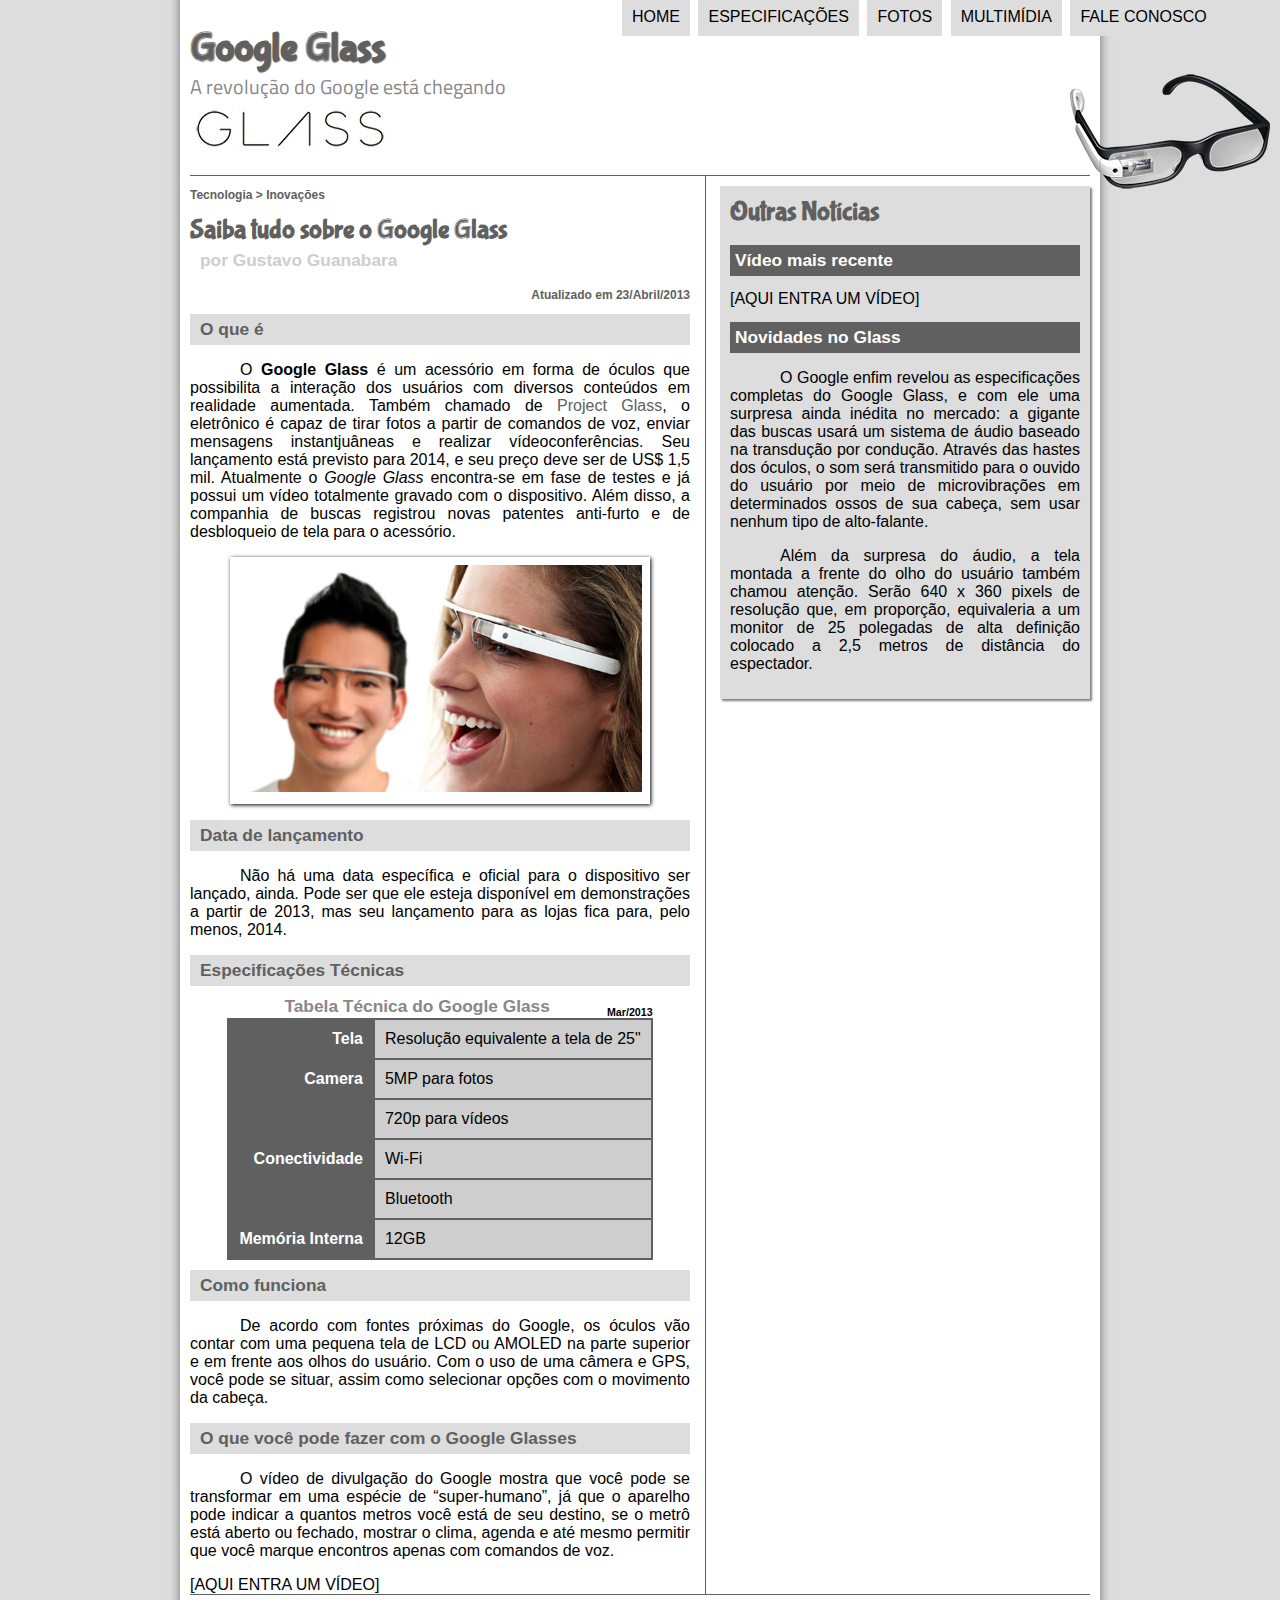
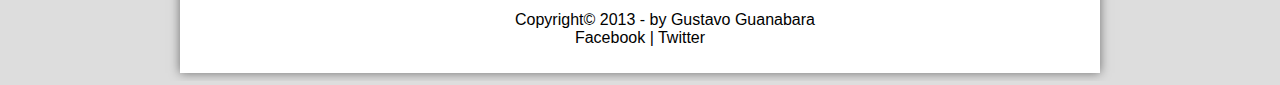
<file: index.html>
<!DOCTYPE html>
<html lang="pt-br">

<head>
    <meta charset="UTF-8" />
    <title>Tudo sobre o Google Glass</title>
    <link rel="stylesheet" type="text/css" href="_css/estilo.css" />
</head>
<script language="javascript" src="_javascript/funcoes.js"></script> </script>
<body>
    <div id="interface">

        <header id="cabecalho">
            <hgroup>
                <h1>Google Glass</h1>
                <h2>A revolução do Google está chegando</h2>
            </hgroup>

            <img id="icone" src="_imagens/glass-oculos-preto-peq.png" />
            <nav id="menu">
                <h1>Menu Principal</h1>
                <ul type="disc">
                    <li onmouseover="mudaFoto('_imagens/home.png')" onmouseout="mudaFoto('_imagens/glass-oculos-preto-peq.png')"><a href="index.html"> Home</a></li>
                    <li onmouseover="mudaFoto('_imagens/especificacoes.png')" onmouseout="mudaFoto('_imagens/glass-oculos-preto-peq.png')"><a href="specs.html"> Especificações</a></li>
                    <li onmouseover="mudaFoto('_imagens/fotos.png')" onmouseout="mudaFoto('_imagens/glass-oculos-preto-peq.png')"><a href="fotos.html"> Fotos</a></li>
                    <li onmouseover="mudaFoto('_imagens/multimidia.png')" onmouseout="mudaFoto('_imagens/glass-oculos-preto-peq.png')"><a href="multimidia.html"> Multimídia</a></li>
                    <li onmouseover="mudaFoto('_imagens/contato.png')" onmouseout="mudaFoto('_imagens/glass-oculos-preto-peq.png')"><a href="fale-conosco.html"> Fale conosco</a></li>
                </ul>
            </nav>
        </header>
        
    <section id="corpo">
        <article id="noticia-principal">
            <header id="cabecalho-artigo">
        <hgroup>
            <h3>Tecnologia > Inovações</h3>
            <h1>Saiba tudo sobre o Google Glass</h1>
            <h2>por Gustavo Guanabara</h2>
            <h3 class="direita">Atualizado em 23/Abril/2013</h3>
        </hgroup>
            </header>
        <h2>O que é</h2>
        <p>O <b>Google Glass</b> é um acessório em forma de óculos que possibilita a interação dos usuários com diversos
            conteúdos
            em realidade aumentada. Também chamado de <a href="http://glass.google.com" target="_blank">Project
                Glass</a>, o eletrônico é capaz de tirar fotos a partir de
            comandos de voz, enviar mensagens instantjuâneas e realizar vídeo&shy;con&shy;ferên&shy;cias. Seu lançamento
            está previsto para
            2014, e seu preço deve ser de US$ 1,5 mil. Atualmente o <em>Google Glass</em> encontra-se em fase de testes
            e já possui
            um vídeo totalmente gravado com o dispositivo. Além disso, a companhia de buscas registrou novas patentes
            anti-furto e de desbloqueio de tela para o acessório.</p>

        <figure class="foto-legenda">
            <img src="_imagens/glass-quadro-homem-mulher.jpg">
            <figcaption>
                <h3>Google Glass</h3>
                <p>Uma nova maneira de ver o mundo</p>
            </figcaption>
        </figure>

        <h2>Data de lançamento</h2>
        <p>Não há uma data específica e oficial para o dispositivo ser lançado, ainda. Pode ser que ele esteja
            disponível
            em demonstrações a partir de 2013, mas seu lançamento para as lojas fica para, pelo menos, 2014.</p>

        <h2>Especificações Técnicas</h2>
        <table id="tabelaspec">
        <caption> Tabela Técnica do Google Glass <span>Mar/2013</span></caption>
        <tr><td class="ce">Tela</td><td class="cd">Resolução equivalente a tela de 25"</td></tr>
        <tr><td rowspan="2" class="ce">Camera</td><td class="cd"> 5MP para fotos </td></tr>
        <tr><td class="cd">720p para vídeos</td></tr>
        <tr><td rowspan="2" class="ce">Conectividade</td><td class="cd"> Wi-Fi</td></tr>
        <tr><td class="cd">Bluetooth</td></tr>
        <tr><td class="ce">Memória Interna</td><td class="cd"> 12GB</td></tr>
        </table>
        <h2>Como funciona</h2>
        <p>De acordo com fontes próximas do Google, os óculos vão contar com uma pequena tela de LCD ou AMOLED na parte
            superior e em frente aos olhos do usuário. Com o uso de uma câmera e GPS, você pode se situar, assim como
            selecionar opções com o movimento da cabeça.</p>

        <h2>O que você pode fazer com o Google Glasses</h2>
        <p>O vídeo de divulgação do Google mostra que você pode se transformar em uma espécie de “super-<wbr/>humano”, já que o
        aparelho pode indicar a quantos metros você está de seu destino, se o metrô está aberto ou fechado, mostrar o
        clima, agenda e até mesmo permitir que você marque encontros apenas com comandos de voz.</p>

        [AQUI ENTRA UM VÍDEO]
        </article>
    </section>
    <aside id="lateral">
        <h1>Outras Notícias</h1>
        <h2>Vídeo mais recente</h2>

        [AQUI ENTRA UM VÍDEO]

        <h2>Novidades no Glass</h2>
        <p>O Google enfim revelou as especificações completas do Google Glass, e com ele uma surpresa ainda inédita no
            mercado: a gigante das buscas usará um sistema de áudio baseado na transdução por condução. Através das
            hastes
            dos óculos, o som será transmitido para o ouvido do usuário por meio de microvibrações em determinados ossos
            de
            sua cabeça, sem usar nenhum tipo de alto-falante.</p>

        <p>Além da surpresa do áudio, a tela montada a frente do olho do usuário também chamou atenção. Serão 640 x 360
            pixels de resolução que, em proporção, equivaleria a um monitor de 25 polegadas de alta definição colocado a
            2,5
            metros de distância do espectador.</p>
    </aside>
    <footer id="rodape">
        <p>Copyright&copy; 2013 - by Gustavo Guanabara <br/>
        <a href="http://facebook.com/cursosemvideo" target="_blank">  Facebook </a> | 
        <a href="http://twitter.com/cursosemvideo" target="_blank"> Twitter </a></p>

    </footer>        
    </div>
</body>

</html>
</file>
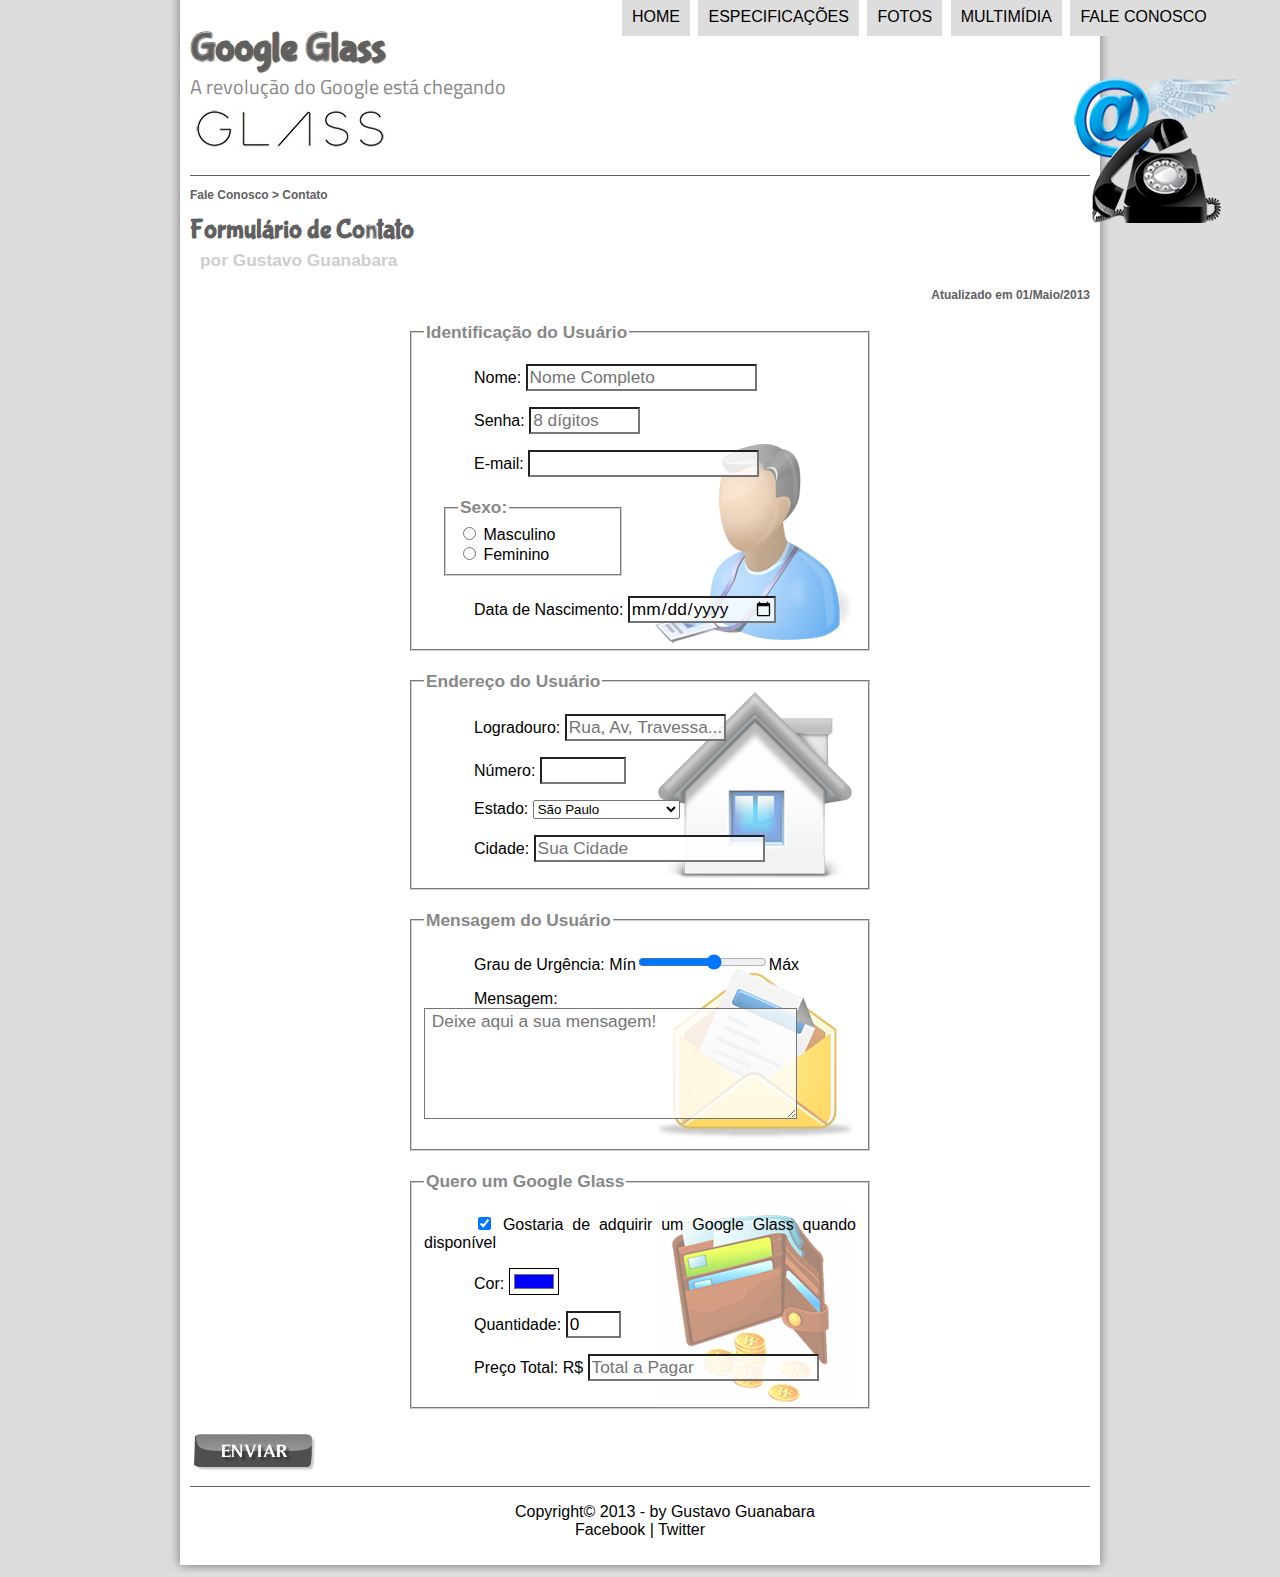
<file: fale-conosco.html>
<!DOCTYPE html>
<html lang="pt-br">

<head>
    <meta charset="UTF-8" />
    <title>Tudo sobre o Google Glass</title>
    <link rel="stylesheet" type="text/css" href="_css/estilo.css" />
    <link rel="stylesheet" href="_css/form.css"/>
</head>
<script language="javascript" src="_javascript/funcoes.js"></script>
<script>
    function calc_total() {
        var qtd = parseInt (document.getElementById('cQtd').value);
        tot = qtd * 1500;
        document.getElementById('cTot').value = tot;
    }
</script>
<body>
    <div id="interface">

        <header id="cabecalho">
            <hgroup>
                <h1>Google Glass</h1>
                <h2>A revolução do Google está chegando</h2>
            </hgroup>

            <img id="icone" src="_imagens/contato.png" />
            <nav id="menu">
                <h1>Menu Principal</h1>
                <ul type="disc">
                    <li onmouseover="mudaFoto('_imagens/home.png')" onmouseout="mudaFoto('_imagens/contato.png')"><a href="index.html"> Home</a></li>
                    <li onmouseover="mudaFoto('_imagens/especificacoes.png')" onmouseout="mudaFoto('_imagens/contato.png')"><a href="specs.html"> Especificações</a></li>
                    <li onmouseover="mudaFoto('_imagens/fotos.png')" onmouseout="mudaFoto('_imagens/contato.png')"><a href="fotos.html"> Fotos</a></li>
                    <li onmouseover="mudaFoto('_imagens/multimidia.png')" onmouseout="mudaFoto('_imagens/contato.png')"><a href="multimidia.html"> Multimídia</a></li>
                    <li onmouseover="mudaFoto('_imagens/contato.png')" onmouseout="mudaFoto('_imagens/contato.png')"><a href="fale-conosco.html"> Fale conosco</a></li>
                </ul>
            </nav>
        </header>

        <section id="corpo-full">
            <article id="noticia-principal">
                <header id="cabecalho-artigo">
                    <hgroup>
                        <h3>Fale Conosco > Contato</h3>
                        <h1>Formulário de Contato</h1>
                        <h2>por Gustavo Guanabara</h2>
                        <h3 class="direita"> Atualizado em 01/Maio/2013</h3>
                    </hgroup>
                </header>
<form method="post" id="fContato" action="mailto:contato@cursoemvideo.com" oninput="calc_total()";>

 <fieldset id="usuario">
    <legend>Identificação do Usuário</legend>  
    <p><label for="cNome"> Nome:</label> <input type="text" name="tNome" id="cNome" size="20" maxlength="30" placeholder="Nome Completo"/></p>
    <p><label for="cSenha"> Senha:</label> <input type="password" name="tSenha" id="cSenha" size="8" maxlength="8" placeholder="8 dígitos"/></p>
    <p><label for="cMail"> E-mail:</label> <input type="email" name="tMail" id="cMail" size="20" maxlength="40"/></p>
    <fieldset id="sexo"><legend>Sexo:</legend>
      <input type="radio" name="tSexo" id="cMasc"/><label for="cMasc"> Masculino</label><br/>
      <input type="radio" name="tSexo" id="cFem"/><label for="cFem"> Feminino</label></fieldset>
    <p>Data de Nascimento: <input type="date" name="tNasc" id="cNasc"/> </p>
</fieldset> 

<fieldset  id="endereco">
<legend>Endereço do Usuário</legend>
    <p><label for="cRua">Logradouro:</label> <input type="text" name="tRua" id="cRua" size="13" maxlength="80" placeholder="Rua, Av, Travessa..."/></p>
    <p><label for="cNum"> Número:</label> <input type="number" name="tNum" id="cNum" min="0" max="9999"/></p>
    <p><label for="cEst"> Estado:</label> <select name="tEst" id="cEst">
       <optgroup label="Região Sudeste"> <option value="RJ">Rio de Janeiro</option>
        <option value="SP" selected>São Paulo</option>
        <option value="MG">Minas Gerais</option></optgroup>

       <optgroup label="Região Sul"><option value="PR">Paraná</option>
        <option value="SC"> Santa Catarina</option>
        <option value="RS">Rio Grande do Sul</option></optgroup> 
    </select></p>
    <p><label for="cCid"> Cidade:</label> <input type="text" name="tCid" id="cCid" maxlength="20" size="20" placeholder="Sua Cidade" list="cidades"/></p> 
    <datalist id="cidades">
        <option value="Rio de Janeiro"></option>
        <option value="Nova Iguaçu"></option>
        <option value="Niterói"></option>
        <option value="Belford Roxo"></option>
    </datalist>
</fieldset>

<fieldset id="mensagem">
<legend>Mensagem do Usuário</legend>
    <p><label for="cUrg"> Grau de Urgência:</label> Mín<input type="range" name="tUrg" id="cUrg" min="0" max="10" step="2">Máx</p>
    <p><label for="cMsg">Mensagem:</label><textarea name="tMsg" id="cMsg" cols="35" rows="5" placeholder=" Deixe aqui a sua mensagem!"></textarea> </p>
</fieldset>

<fieldset id="pedido">
<legend>Quero um Google Glass</legend>
<p><input type="checkbox" name="tPed" id="cPed" checked/>
    <label for="cPed"> Gostaria de adquirir um Google Glass quando disponível</label></p>
<p><label for="cCor"> Cor:</label> <input type="color" name="tCor" id="cCor" value="#0000FF"/> </p>
<p><label for="cQtd"> Quantidade:</label>
<input type="number" name="tQtd" id="cQtd" min="0" max="5" value="0"/></p>
<p><label for="cTot"> Preço Total: R$</label>
<input type="text" name="tTot" id="cTot" placeholder="Total a Pagar" readonly/></p>
</fieldset>
</form>

<input type="image" name="tEnviar" src="_imagens/botao-enviar.png"/>

<footer id="rodape">
    <p>Copyright&copy; 2013 - by Gustavo Guanabara <br/>
    <a href="http://facebook.com/cursosemvideo" target="_blank">  Facebook </a> | 
    <a href="http://twitter.com/cursosemvideo" target="_blank"> Twitter </a></p>

</footer>        
</div>
</body>

</html>
</file>
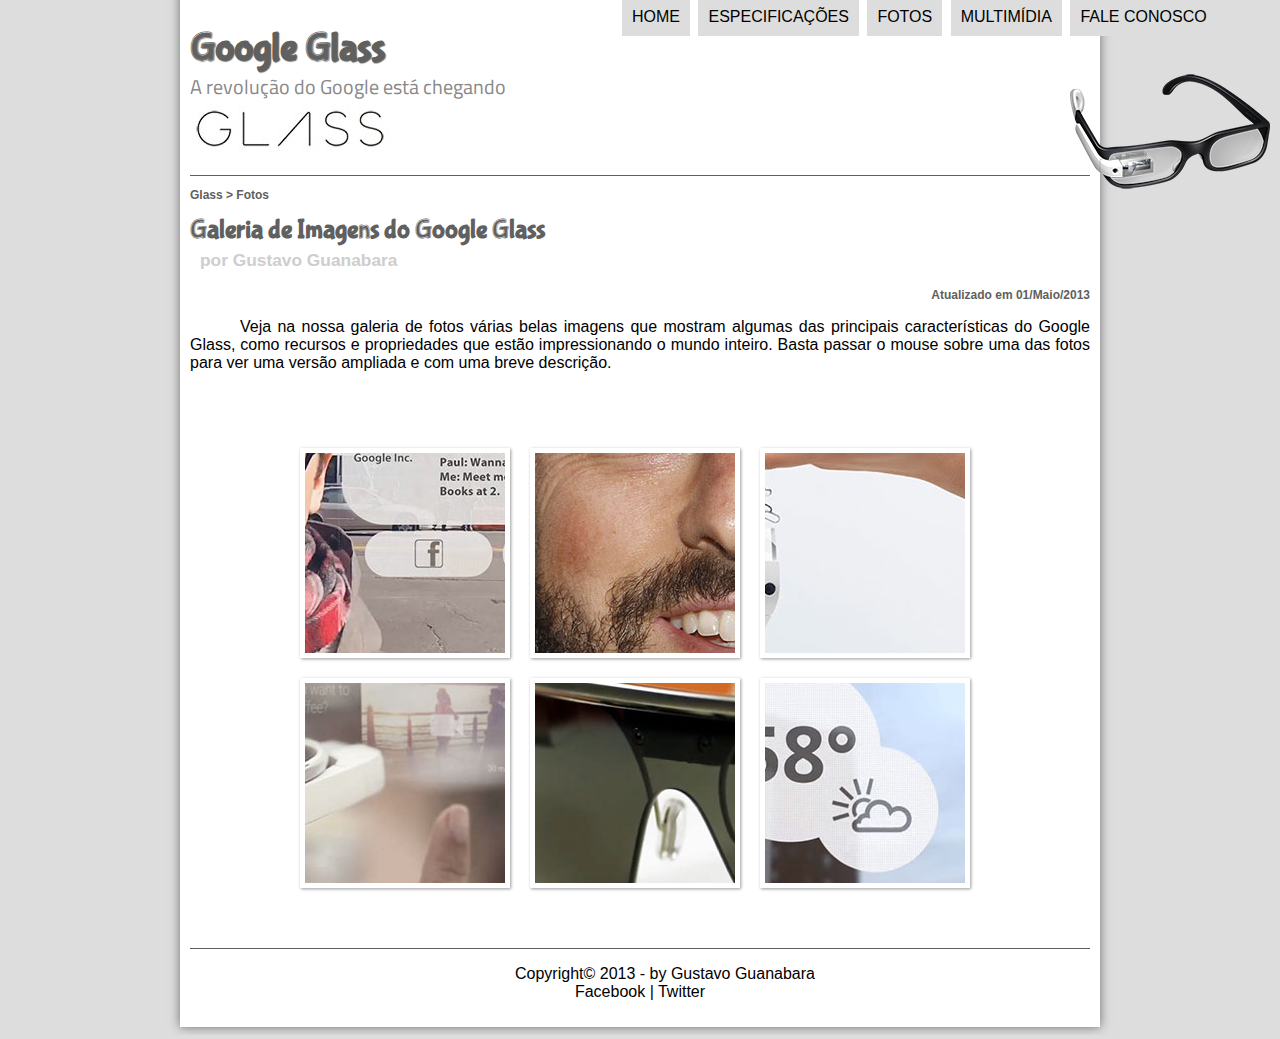
<file: fotos.html>
<!DOCTYPE html>
<html lang="pt-br">

<head>
    <meta charset="UTF-8" />
    <title>Tudo sobre o Google Glass</title>
    <link rel="stylesheet" type="text/css" href="_css/estilo.css" />
    <link rel="stylesheet" href="_css/fotos.css">
</head>
<script language="javascript" src="_javascript/funcoes.js"></script> </script>
<body>
    <div id="interface">

        <header id="cabecalho">
            <hgroup>
                <h1>Google Glass</h1>
                <h2>A revolução do Google está chegando</h2>
            </hgroup>

            <img id="icone" src="_imagens/glass-oculos-preto-peq.png" />
            <nav id="menu">
                <h1>Menu Principal</h1>
                <ul type="disc">
                    <li onmouseover="mudaFoto('_imagens/home.png')" onmouseout="mudaFoto('_imagens/fotos.png')"><a href="index.html"> Home</a></li>
                    <li onmouseover="mudaFoto('_imagens/especificacoes.png')" onmouseout="mudaFoto('_imagens/fotos.png')"><a href="specs.html"> Especificações</a></li>
                    <li onmouseover="mudaFoto('_imagens/fotos.png')" onmouseout="mudaFoto('_imagens/fotos.png')"><a href="fotos.html"> Fotos</a></li>
                    <li onmouseover="mudaFoto('_imagens/multimidia.png')" onmouseout="mudaFoto('_imagens/fotos.png')"><a href="multimidia.html"> Multimídia</a></li>
                    <li onmouseover="mudaFoto('_imagens/contato.png')" onmouseout="mudaFoto('_imagens/fotos.png')"><a href="fale-conosco.html"> Fale conosco</a></li>
                </ul>
            </nav>
        </header>

        <section id="corpo-full">
            <article id="noticia-principal">
                <header id="cabecalho-artigo">
                    <hgroup>
                        <h3>Glass > Fotos</h3>
                        <h1>Galeria de Imagens do Google Glass</h1>
                        <h2>por Gustavo Guanabara</h2>
                        <h3 class="direita"> Atualizado em 01/Maio/2013</h3>
                    </hgroup>
                </header>


<p>Veja na nossa galeria de fotos várias belas imagens que mostram algumas das principais características do Google Glass, como recursos e propriedades que estão impressionando o mundo inteiro. Basta passar o mouse sobre uma das fotos para ver uma versão ampliada e com uma breve descrição.</p>

<ul id="album-fotos">
<li id="foto01"><span>Agenda e lembretes</span></li>
<li id="foto02"><span> Sergey Brin usando o Glass</span></li>
<li id="foto03"><span>Leve e compacto</span></li>
<li id="foto04"><span>Sensação de uma tela de 50"</span></li>
<li id="foto05"><span>Vários tipos de lente</span></li>
<li id="foto06"><span>Informações importantes</span></li>
</ul>

<footer id="rodape">
    <p>Copyright&copy; 2013 - by Gustavo Guanabara <br/>
    <a href="http://facebook.com/cursosemvideo" target="_blank">  Facebook </a> | 
    <a href="http://twitter.com/cursosemvideo" target="_blank"> Twitter </a></p>

</footer>        
</div>
</body>

</html>
</file>
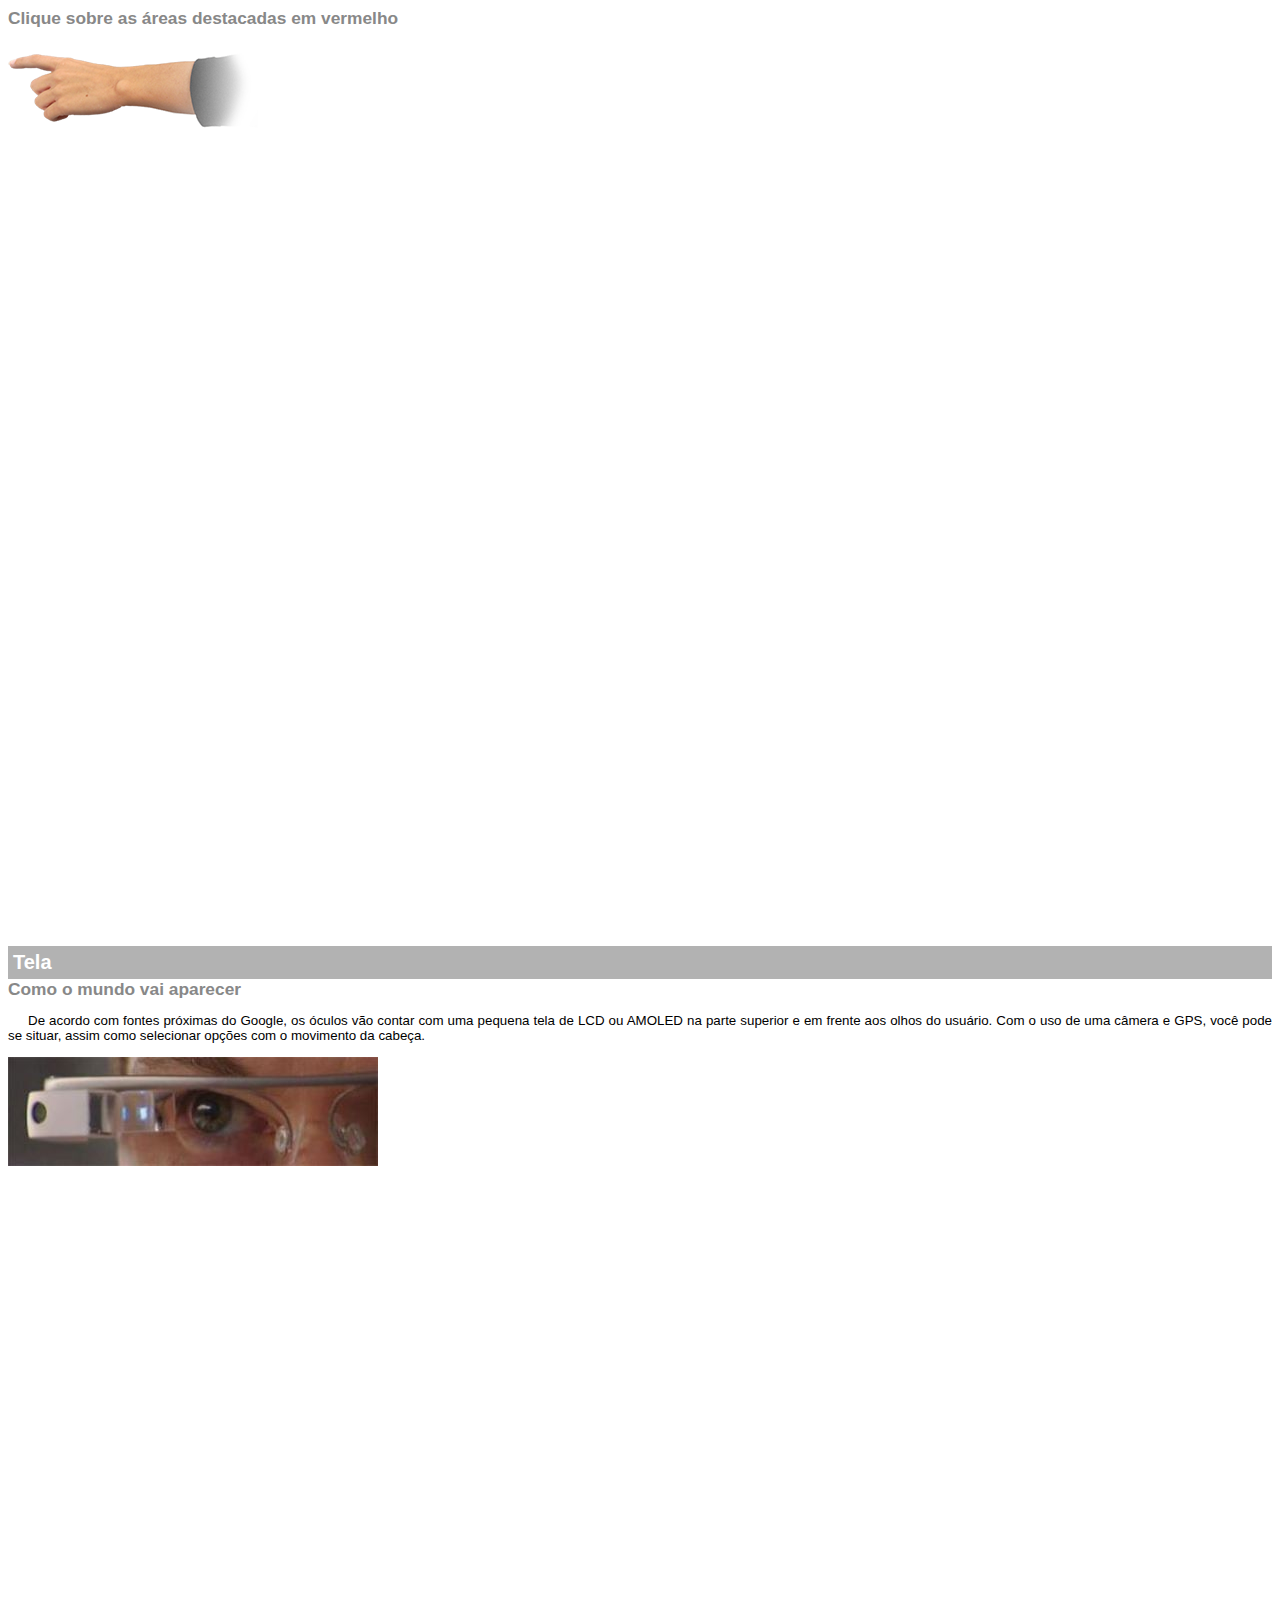
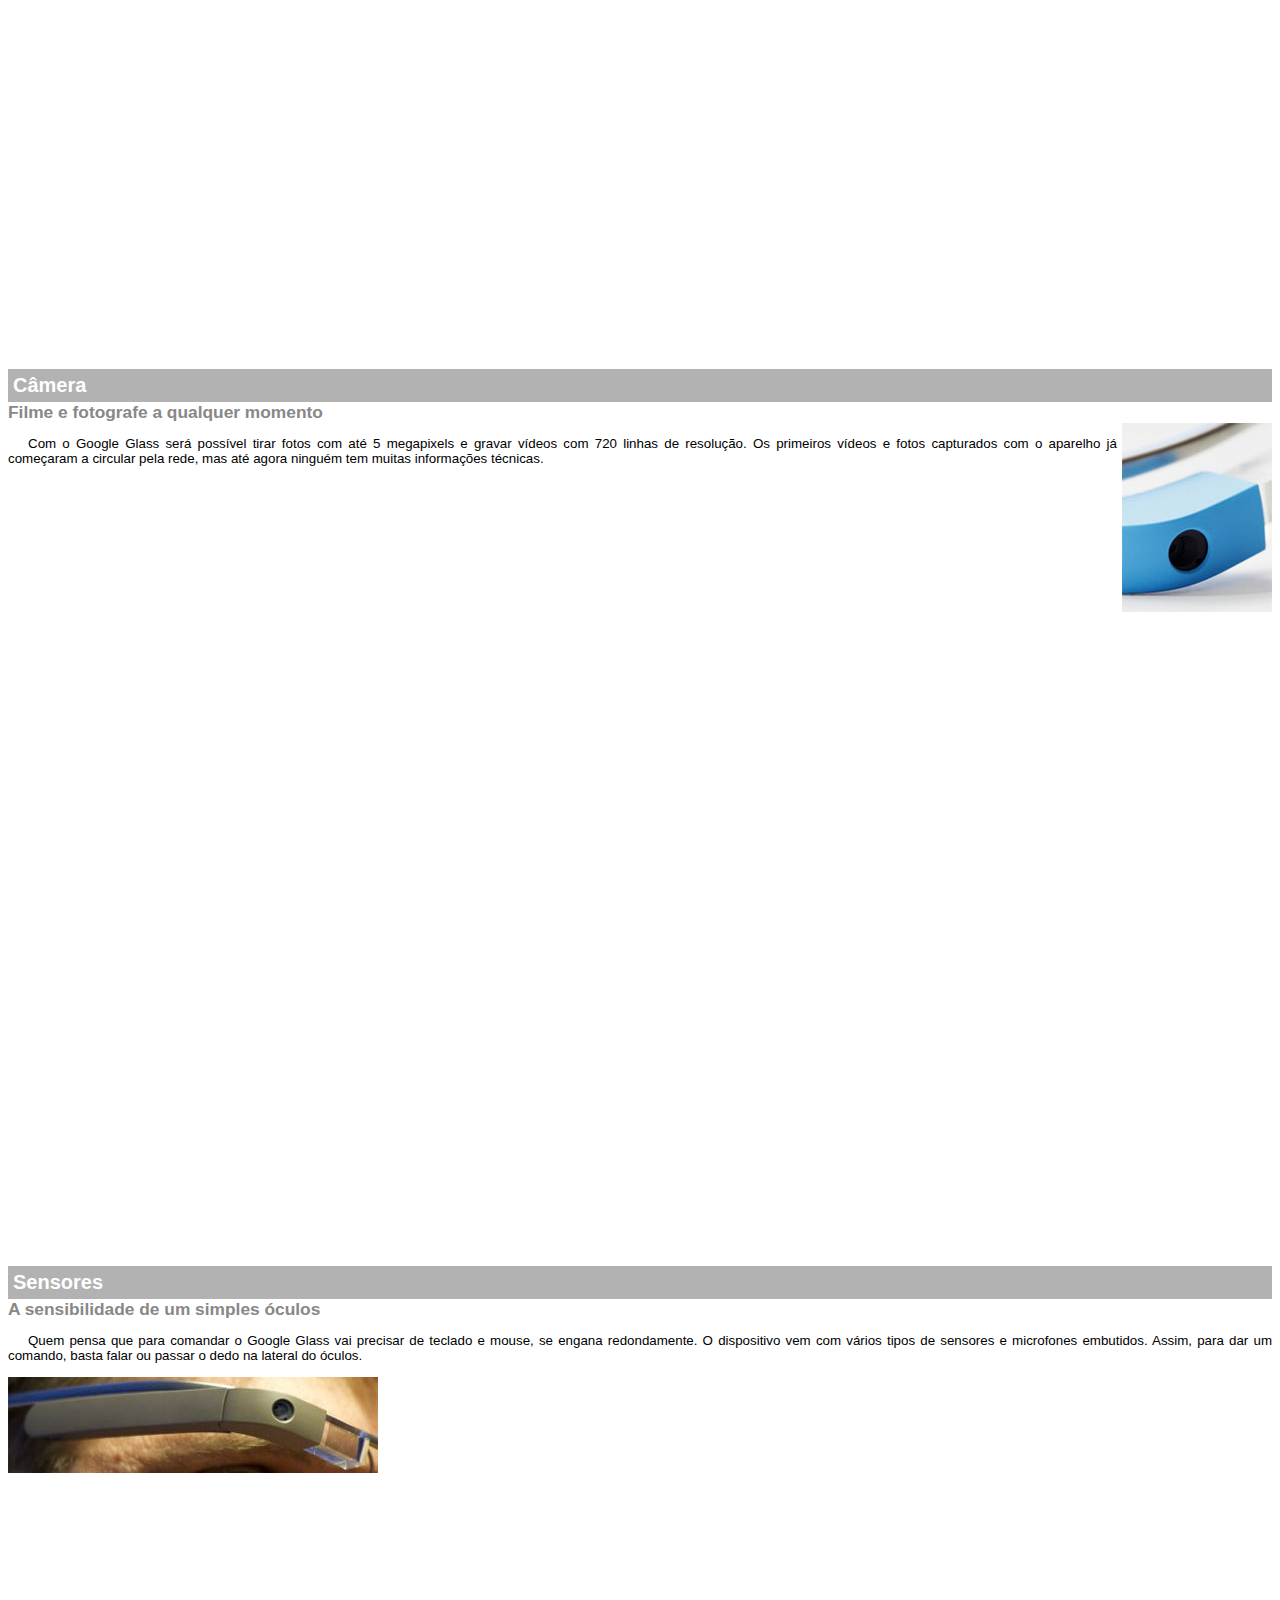
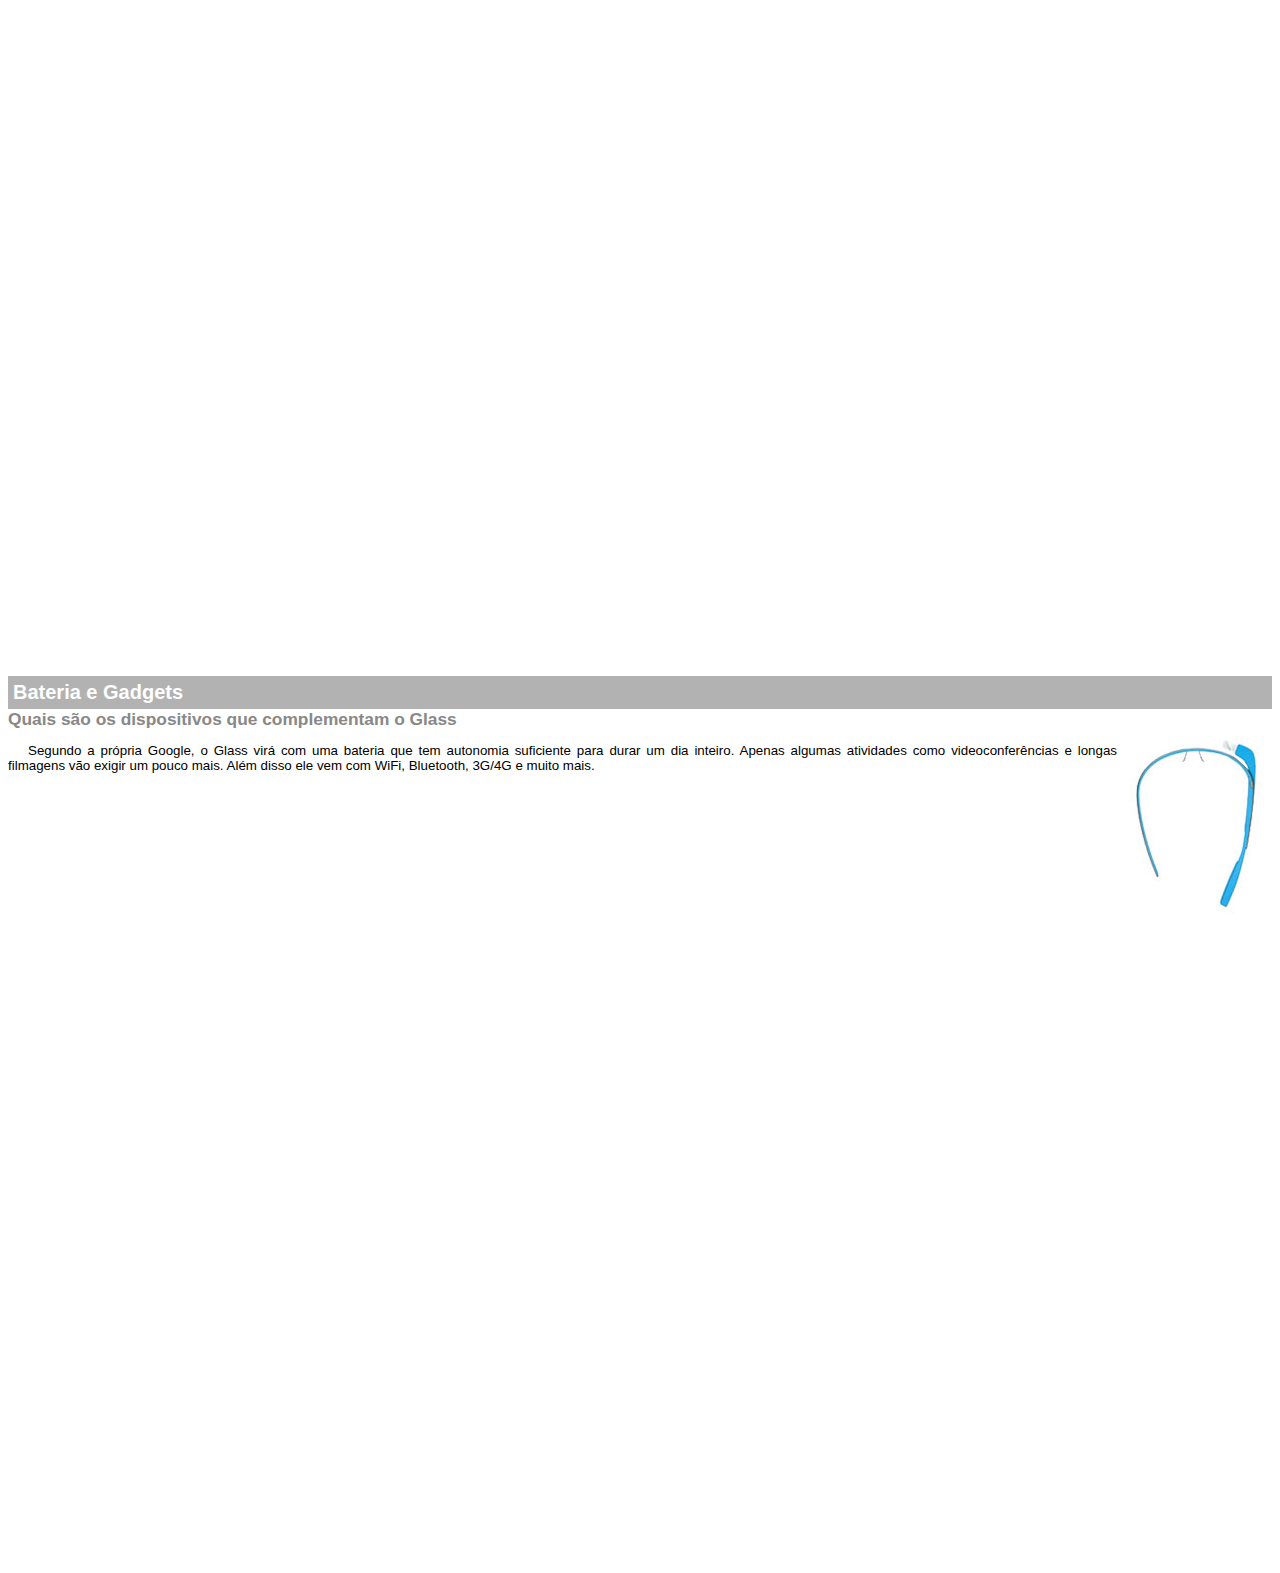
<file: google-glass.html>
<!DOCTYPE html>

<html>

<head>
    <meta charset="UTF-8">
    <title> Informações sobre Google Glass</title>
    <style>
            body {
                font-family: Arial;
                font-size: 10pt;
            }
            p {
                text-align: justify;
                text-indent: 20px;
            }
            article h1 {
                font-size: 15pt;
                color: #ffffff;
                background-color: rgba(0,0,0,.3);
                padding: 5px;
                margin: 0px;
            }
            article h2 {
                font-size: 13pt;
                color: #888888;
                margin: 0px;
            }
            article {
                margin-bottom: 800px;
            }
            img.img-dir {
                display: block;
                float: right;
                margin-left: 5px;
            }
    </style>
</head>

<body>
    <article id="topo">
        <header>

            <h2>Clique sobre as áreas destacadas em vermelho</h2>
            <img src="_imagens/mao.png" alt="Mão apontando para esquerda"/>
    </article>
    </header>

    <article id="tela">
        <header>
            <h1>Tela</h1>
            <h2>Como o mundo vai aparecer </h2>
        </header>
        <p>De acordo com fontes próximas do Google, os óculos vão contar com uma pequena tela de LCD ou AMOLED na parte
            superior e em frente aos olhos do usuário. Com o uso de uma câmera e GPS, você pode se situar, assim como
            selecionar opções com o movimento da cabeça.</p>
        <img src="_imagens/det-tela1.jpg" alt="Tela do Google Glass"/>
    </article>

    <article id="camera">
        <header>
            <h1>Câmera</h1>
            <h2>Filme e fotografe a qualquer momento</h2>
        </header>
        <img src="_imagens/det-camera.jpg" class="img-dir" alt="Câmera do Google Glass"/>
        <p>Com o Google Glass será possível tirar fotos com até 5 megapixels e gravar vídeos com 720 linhas de
            resolução. Os primeiros vídeos e fotos capturados com o aparelho já começaram a circular pela rede, mas até
            agora ninguém tem muitas informações técnicas.</p>
    </article>

    <article id="sensores">
        <header>
            <h1>Sensores</h1>
            <h2>A sensibilidade de um simples óculos</h2>
        </header>
        <p>Quem pensa que para comandar o Google Glass vai precisar de teclado e mouse, se engana redondamente. O
            dispositivo vem com vários tipos de sensores e microfones embutidos. Assim, para dar um comando, basta falar
            ou passar o dedo na lateral do óculos.</p>
        <img src="_imagens/det-touch1.jpg" alt="Sensores do Google Glass"/>
    </article>

    <article id="gadgets">
        <header>
            <h1>Bateria e Gadgets</h1>
            <h2>Quais são os dispositivos que complementam o Glass</h2>
        </header>
        <img src="_imagens/det-bateria.jpg" class="img-dir" alt="Bateria e Gadgets do Google Glass"/>
        <p>Segundo a própria Google, o Glass virá com uma bateria que tem autonomia suficiente para durar um dia
            inteiro. Apenas algumas atividades como videoconferências e longas filmagens vão exigir um pouco mais. Além
            disso ele vem com WiFi, Bluetooth, 3G/4G e muito mais.</p>
    </article>
</body>

</html>
</file>
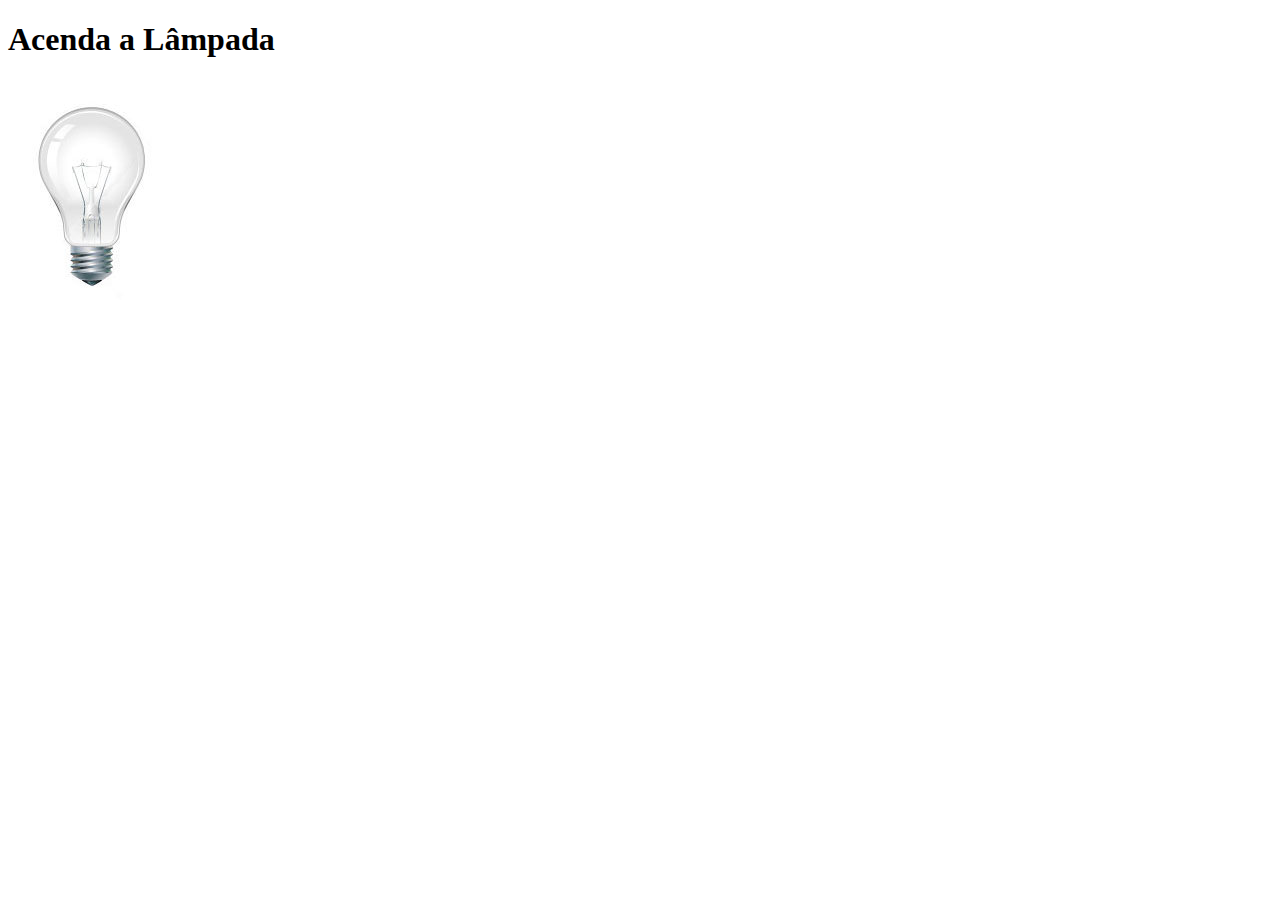
<file: Lampada.html>
<!DOCTYPE html>
<html>
<head>
    <title>TESTE JavaScript</title>
    <meta charset="UTF-8">
    <script>
        function acendeLampada() {
          document.getElementById("Luz").src = "_imagens/lampada-acesa.jpg";   
        }
        function apagaLampada() {
            document.getElementById("Luz").src = "_imagens/lampada-apagada.jpg";
        }
    </script>
</head> 
<body>
    <h1>Acenda a Lâmpada</h1>
    <img src="_imagens/lampada-apagada.jpg" id="Luz" onmousemove="acendeLampada()" onmouseout="apagaLampada()"/>
</body>
</html>
</file>
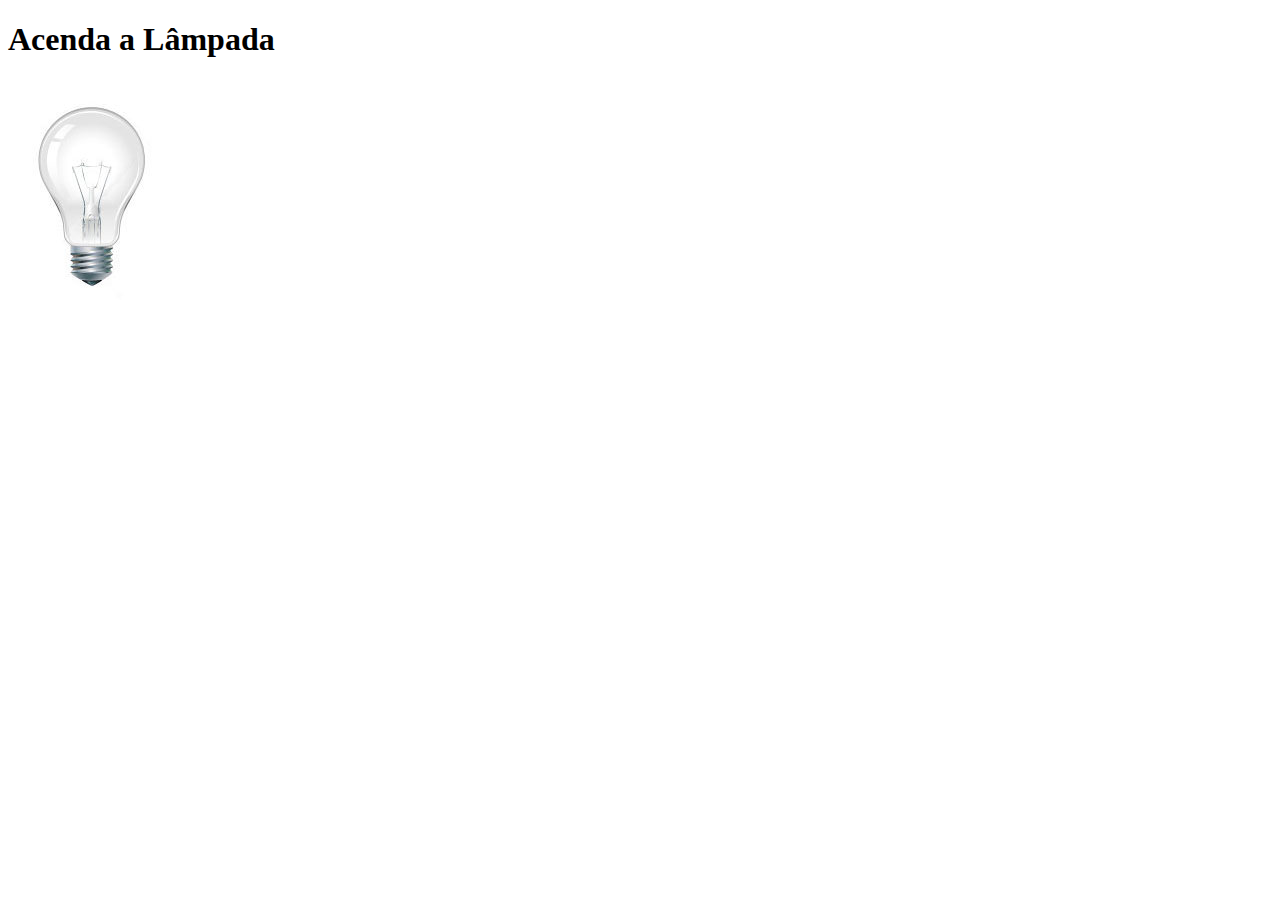
<file: lampada2.html>
<!DOCTYPE html>
<html>
<head>
    <title>TESTE JavaScript</title>
    <meta charset="UTF-8">
    <script>
        var quebrada = false;
        function mudaLampada(tipo) {
            if (!quebrada) {
            document.getElementById("Luz").src = "_imagens/" + tipo +".jpg";
            if (tipo == 'lampada-quebrada') {
                quebrada = true;
            }
            } 
        }
   
    </script>
</head> 
<body>
    <h1>Acenda a Lâmpada</h1>
    <img src="_imagens/lampada-apagada.jpg" id="Luz" onmousemove="mudaLampada('lampada-acesa')" onmouseout="mudaLampada('lampada-apagada')" onclick="mudaLampada('lampada-quebrada')"/> 
</body>
</html>
</file>
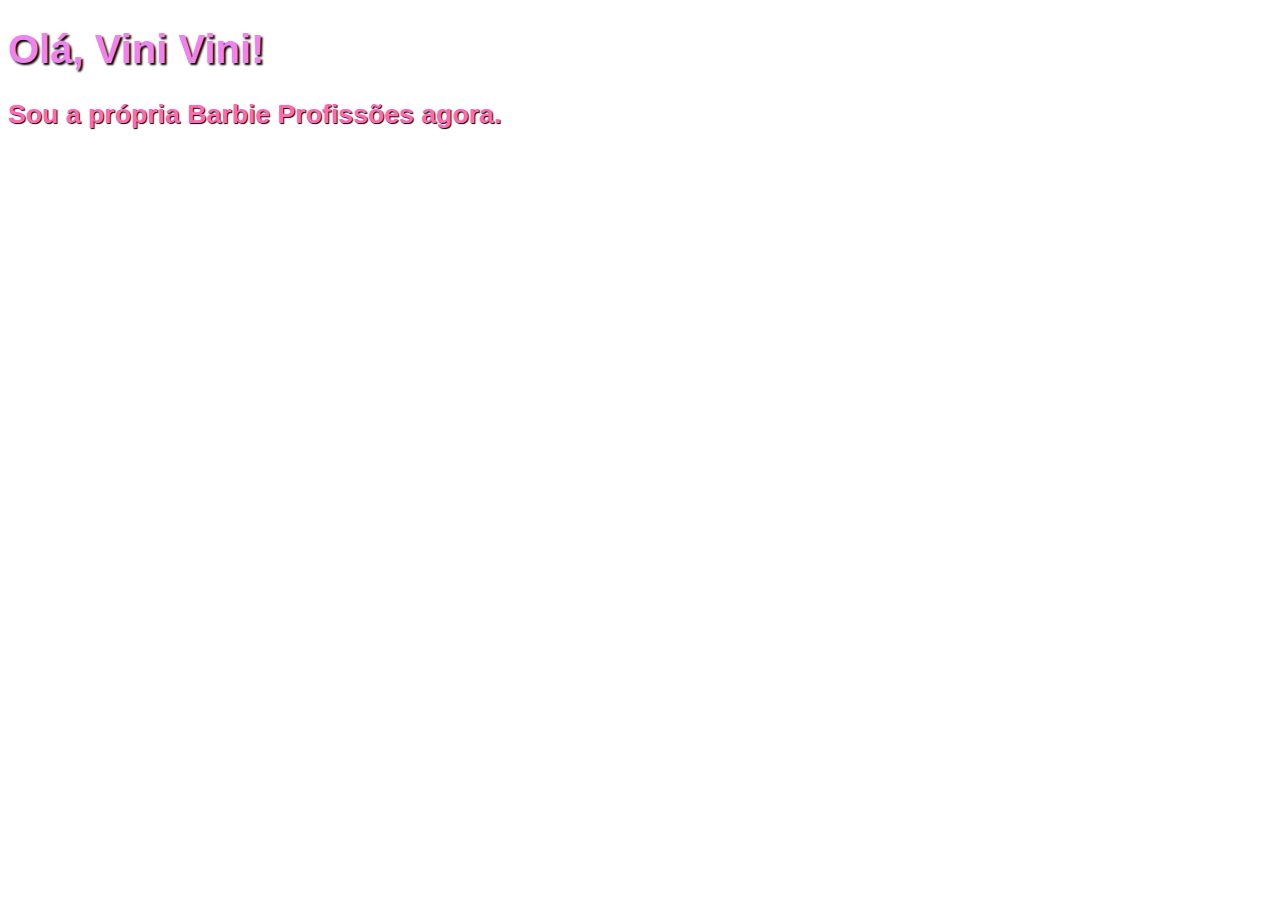
<file: olamundoo.html>
<!DOCTYPE html>
<html lang="pt-br">
<head>
<meta charset="UTF-8">
<title>Pare de me dar profissões</title>
<style>
	h1 {
		font-family: Arial;
		font-size: 30pt;
		color: violet;
		text-shadow: 2px 2px 2px black;
	}
	h2 {
		font-family: Arial;
		font-size: 20pt;
		color: hotpink;
		text-shadow: 1px 1px 1px black;
	}
</style>
</head>
<body>
	<h1>Olá, Vini Vini!</h1>
	<h2>Sou a própria Barbie Profissões agora.</h2>

</body>
</html>
</file>
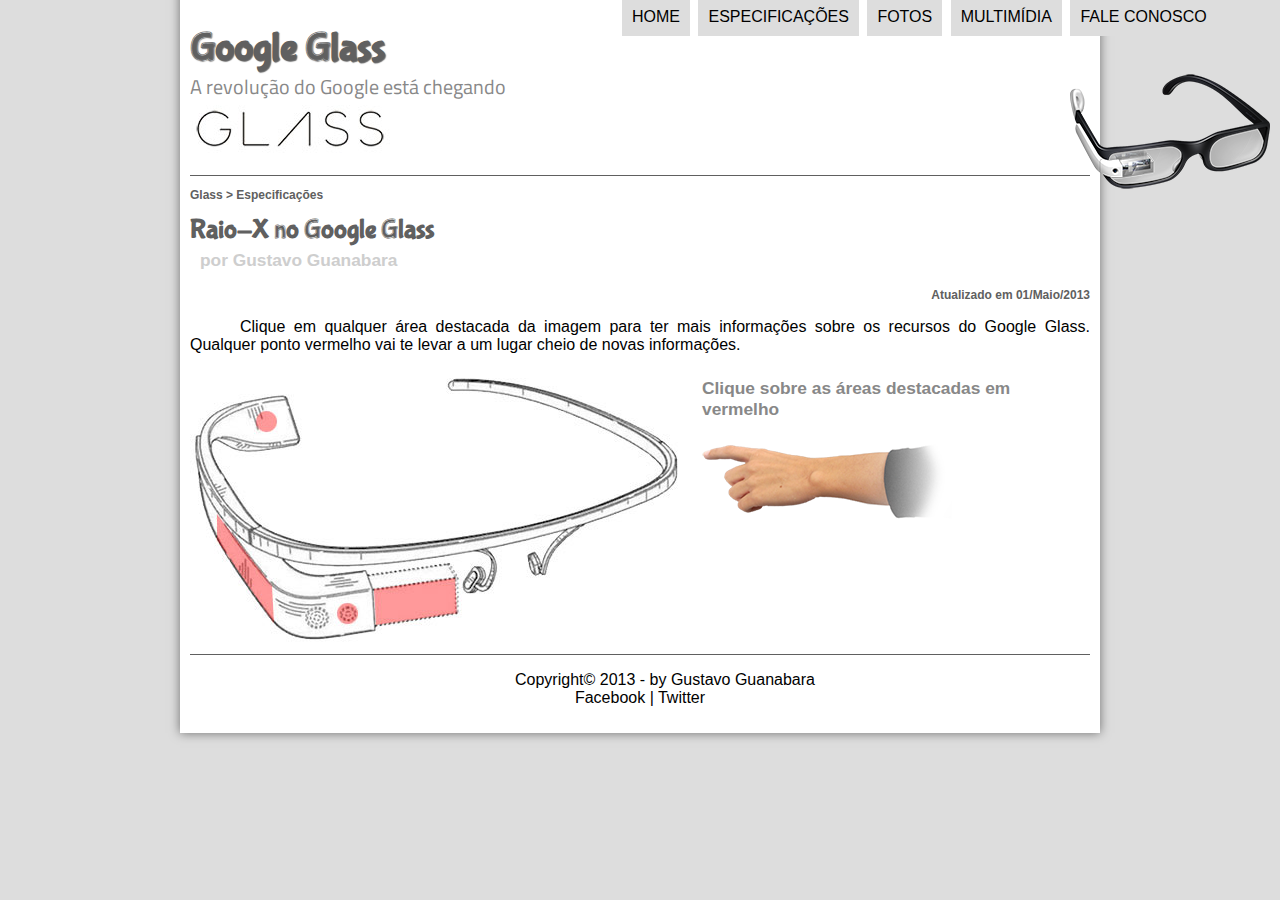
<file: specs.html>
<!DOCTYPE html>
<html lang="pt-br">

<head>
    <meta charset="UTF-8" />
    <title>Tudo sobre o Google Glass</title>
    <link rel="stylesheet" type="text/css" href="_css/estilo.css" />
    <link rel="stylesheet" href="_css/specs.css">
</head>
<script language="javascript" src="_javascript/funcoes.js">
</script>

<body>
    <div id="interface">

        <header id="cabecalho">
            <hgroup>
                <h1>Google Glass</h1>
                <h2>A revolução do Google está chegando</h2>
            </hgroup>

            <img id="icone" src="_imagens/glass-oculos-preto-peq.png" />
            <nav id="menu">
                <h1>Menu Principal</h1>
                <ul type="disc">
                    <li onmouseover="mudaFoto('_imagens/home.png')"
                        onmouseout="mudaFoto('_imagens/especificacoes.png')"><a href="index.html"> Home</a></li>
                    <li onmouseover="mudaFoto('_imagens/especificacoes.png')"
                        onmouseout="mudaFoto('_imagens/especificacoes.png')"><a href="specs.html"> Especificações</a>
                    </li>
                    <li onmouseover="mudaFoto('_imagens/fotos.png')"
                        onmouseout="mudaFoto('_imagens/especificacoes.png')"><a href="fotos.html"> Fotos</a></li>
                    <li onmouseover="mudaFoto('_imagens/multimidia.png')"
                        onmouseout="mudaFoto('_imagens/especificacoes.png')"><a href="multimidia.html"> Multimídia</a>
                    </li>
                    <li onmouseover="mudaFoto('_imagens/contato.png')"
                        onmouseout="mudaFoto('_imagens/especificacoes.png')"><a href="fale-conosco.html"> Fale
                            conosco</a></li>
                </ul>
            </nav>
        </header>

        <section id="corpo-full">
            <article id="noticia-principal">
                <header id="cabecalho-artigo">
                    <hgroup>
                        <h3>Glass > Especificações</h3>
                        <h1>Raio-X no Google Glass</h1>
                        <h2>por Gustavo Guanabara</h2>
                        <h3 class="direita"> Atualizado em 01/Maio/2013</h3>
                    </hgroup>
                </header>
                        <p>Clique em qualquer área destacada da imagem para ter mais informações sobre os recursos do
                        Google Glass. Qualquer ponto vermelho vai te levar a um lugar cheio de novas informações.</p>

                    <section id="conteudo">
                        <img src="_imagens/glass-esquema-marcado.jpg" usemap="#meumapa"/>
                        <map name="meumapa">
                            <area shape="rect" coords="185,208,265,247" href="google-glass.html#tela" target="janela" />
                            <area shape="circle" coords="158,243,11" href="google-glass.html#camera" target="janela"/>
                            <area shape="circle" coords="73,52,12" href="google-glass.html#gadgets" target="janela"/>
                            <area shape="poly" coords="28,143,83,216,84,249,27,169" href="google-glass.html#sensores" target="janela"/>

                        </map>
                        <iframe src="google-glass.html" name="janela" id="frame-spec" ></iframe>

                    </section>
               
            </article>
        </section>

        <footer id="rodape">
            <p>Copyright&copy; 2013 - by Gustavo Guanabara <br />
                <a href="http://facebook.com/cursosemvideo" target="_blank"> Facebook </a> |
                <a href="http://twitter.com/cursosemvideo" target="_blank"> Twitter </a>
            </p>

        </footer>
    </div>
</body>

</html>
</file>
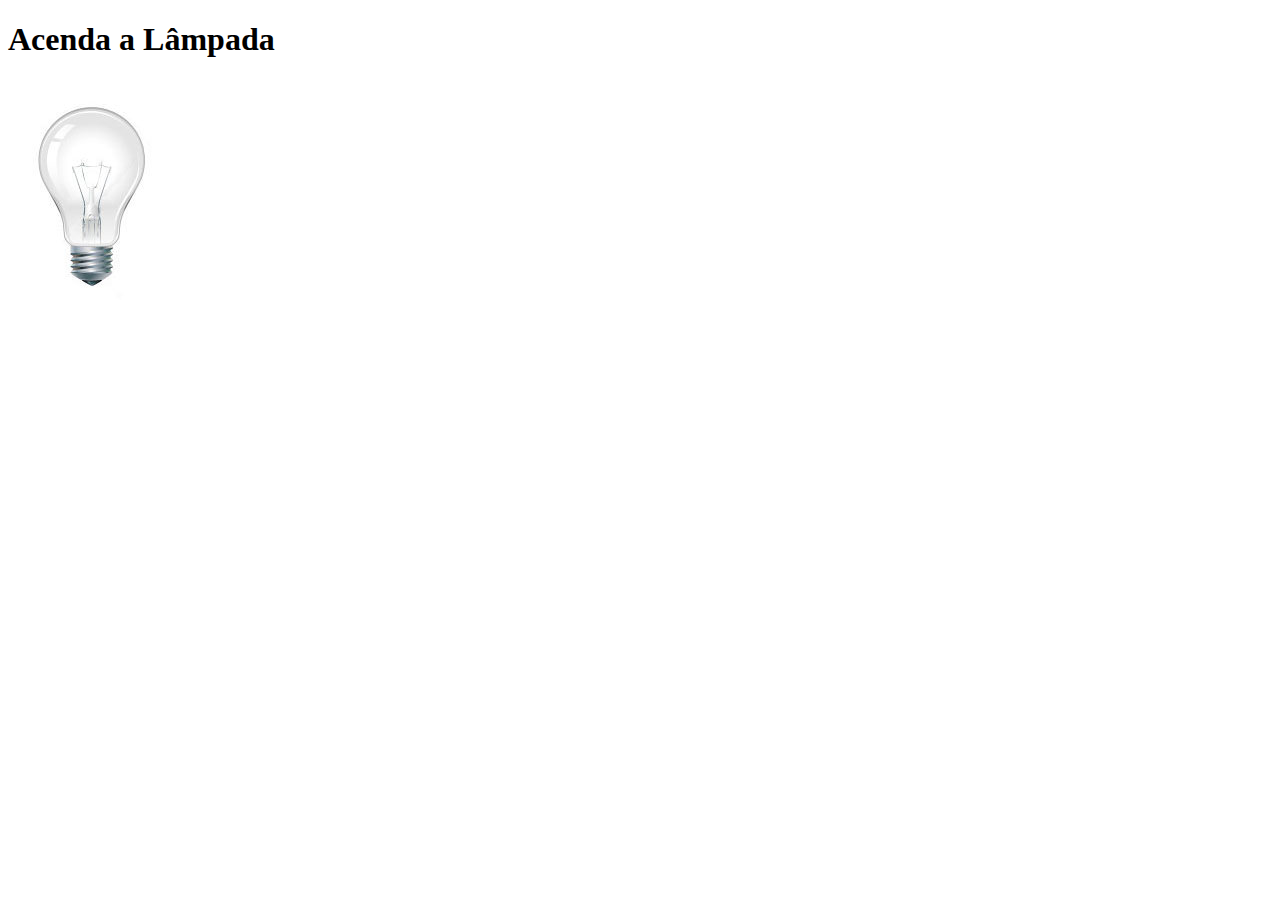
<file: Untitled-1.html>
<!DOCTYPE html>
<html>
<head>
    <title>TESTE JavaScript</title>
    <meta charset="UTF-8">
    <script>
        function acendeLampada() {
          document.getElementById("Luz").src = "_imagens/lampada-acesa.jpg";   
        }
        function apagaLampada() {
            document.getElementById("Luz").src = "_imagens/lampada-apagada.jpg";
        }
        function quebraLampada() {
            document.getElementById("Luz").src = "_imagens/lampada-quebrada.jpg";
        }
    </script>
</head> 
<body>
    <h1>Acenda a Lâmpada</h1>
    <img src="_imagens/lampada-apagada.jpg" id="Luz" onmousemove="acendeLampada()" onmouseout="apagaLampada()" onclick="quebraLampada()"/> 
</body>
</html>
</file>
<file: _css/estilo.css>
@charset "UTF-8";
@import url('https://fonts.googleapis.com/css2?family=Titillium+Web&display=swap');
@font-face {
    font-family: 'FonteLogo';
    src: url("../_fonts/bubblegum-sans-regular.otf");
}
body{
    font-family: arial, sans-serif;
    background-color: #dddddd;
    color:rgba(0,0,0,1);
}

div#interface {
    width: 900px;
    background-color: #ffffff;
    margin: -20px auto 0px auto;
    box-shadow: 0 0 10px rgba(0,0,0,0.5);
    padding: 10px;
}

p {
    text-align: justify;
    text-indent: 50px;
} 

a {
    color: #606060;
    text-decoration: none;
}
a:hover {
    text-decoration: underline;
}

header#cabecalho img#icone {
    position: absolute;
    left: 1070px;
    top: 70px;

}

header#cabecalho {
    border-bottom: 1px #606060 solid;
    height: 150px;
    background: url(../_imagens/glass-logo-peq.jpg) no-repeat 0px 80px;
} 

header#cabecalho h1 {
    font-family: 'FonteLogo', sans-serif;
    font-size: 30pt;
    color: #606060;
    text-shadow: 1px 1px 1px rgba(0,0,0,0.6);
    padding: 0px;
    margin-bottom: 0px;
}

header#cabecalho h2 {
    font-family: "Titillium Web", sans-serif;
    font-weight: 400;
    font-style: normal;
    color: #888888;
    font-size: 15pt;
    padding: 0px;
    margin-top: 0px;

}
/* Formatação de Imagens com Legendas */

figure.foto-legenda {
    border: 8px solid white;
    box-shadow: 1px 1px 4px black;
    position: relative;
}

figure.foto-legenda img {
    width: 100%;
    height: 100%;
}

figure.foto-legenda figcaption {
    opacity: 0;
    position:absolute;
    top: 0px;
    background-color: rgba(0,0,0,0.4);
    color: white;
    width: 100%;
    height: 100%;
    padding: 10px;
    box-sizing: border-box;
    transition: opacity 1s;
}

figure.foto-legenda:hover figcaption{
    opacity: 1;
}

/*Formatação do Menu*/

nav#menu { 
    display: block;
}

nav#menu ul {
    list-style: none;
    text-transform: uppercase;
    position: absolute;
    top: -20px;
    left: 580px;

}

nav#menu li {
    display: inline-block;
    background-color: #dddddd;
    padding: 10px;
    margin: 2px;
    transition: background-color 1s;
}

nav#menu li:hover {
    background-color: #606060;

}

nav#menu h1 {
    display: none;
}

nav#menu a {
    color: black;
    text-decoration: none;
    
}

nav#menu a:hover {
    color: #ffffff;
    text-decoration: underline;
}

section#corpo {
    display: block;
    width: 500px;
    float: left;
    border-right: 1px solid #606060;
    padding-right: 15px;

}

article#noticia-principal h2 {
    font-size: 13pt;
    color: #606060;
    background-color: #dddddd;
    padding: 5px 0px 5px 10px;
    margin: 10px 0px 10px 0px;
}

header#cabecalho-artigo h1 {
    font-family: 'FonteLogo', sans-serif;
    font-size: 20pt;
    color: #606060;
    margin-bottom: 0px;
    margin-top: 0px;
}

.direita {
    text-align: right;
}

header#cabecalho-artigo h2 {
    font-size: 13pt;
    color: #cecece;
    background-color: #ffffff;
    margin: 0px;
}

header#cabecalho-artigo h3 {
    font-size: 12px;
    color: #606060;
}


table#tabelaspec {
    border: 1px solid #606060;
    border-spacing: 0px;
    margin-left: auto;
    margin-right: auto;

}

table#tabelaspec td {
    border: 1px solid #606060;
    padding: 10px;
    vertical-align: middle;
}

table#tabelaspec td.ce {
    color: #ffffff;
    background-color: #606060;
    vertical-align: top;
    text-align: right;
    font-weight: bold;

}

table#tabelaspec td.cd {
    background-color: #cecece;
    text-align: left;

}

table#tabelaspec caption {
    color: #888888;
    font-size: 13pt;
    font-weight: bolder;
}

table#tabelaspec  caption span {
    display: block;
    float: right;
    color: black;
    font-size: 8pt;
    margin-top: 10px;
}

aside#lateral {
    display: block;
    width: 350px;
    float: right;
    background-color: #dddddd;
    padding: 10px;
    margin-top: 10px;
    box-shadow: 2px 2px 2px rgba(0,0,0,0.5);

}

aside#lateral h1 {
    font-family: 'FonteLogo', sans-serif;
    font-size: 20pt;
    color: #606060;
    margin-top: 0px;

}

aside#lateral h2 {
    background-color: #606060;
    font-size: 13pt;
    color: #ffffff;
    padding: 5px;
    
}

footer#rodape {
    clear: both;
    border-top: 1px solid #606060;
}

footer#rodape p {
    text-align: center;
}

footer#rodape a {
    color: black;
    text-decoration: none;
}
</file>
<file: _css/form.css>
@charset "UTF-8";

form {
    width: 500px;
    margin: auto;
}

input, textarea {
    font-family: sans-serif;
    font-weight: normal;
    font-size: 13pt;
    background-color: rgba(255,255, 255,.8);
}
input:hover, textarea:hover {
    background-color: #dddddd;
}

legend {
    color: #888888;
    font-weight: bold;
    font-size: 13pt;
    font-family: sans-serif;
}

fieldset {
    border-color: #cecece;
    margin: 20px;
}

fieldset#sexo {
    width: 150px;
}

fieldset#usuario  {
    background: url(../_imagens/icone-contato.png) no-repeat 95% 95%;
}

fieldset#endereco {
    background: url(../_imagens/icone-endereco.png) no-repeat 95% 95%;
}

fieldset#mensagem {
    background: url(../_imagens/icone-mensagem.png)no-repeat 95% 95%;
}

fieldset#pedido {
    background: url(../_imagens/icone-pagamento.png)no-repeat 95% 95%;
}
</file>
<file: _css/fotos.css>
@charset "UTF-8";

ul#album-fotos {
    width: 700px;
    margin: 0 auto;
    padding: 50px;
    overflow: hidden;
    list-style: none;
}

ul#album-fotos li {
    float: left;
    width: 200px;
    height: 200px;
    margin: 10px;
    border: 5px solid white;
    background-color: white;
    box-shadow: 1px 1px 3px rgba(0,0,0,.4);
    -webkit-transition: all .3s ease-in;

}
ul#album-fotos li:hover {
    -webkit-transform: scale(1.5);
}

ul#album-fotos li span {
    opacity: 0;
    color: white;
    text-shadow: 1px 1px 1px black;
    background-color: rgba(0,0,0,.3);
    font-size: 9pt;
    line-height: 370px;
    padding: 5px;
}
ul#album-fotos li:hover span {
    opacity: 1;
}

ul#album-fotos li#foto01 {
    background: url('../_imagens/galeria-01.jpg') no-repeat;
    background-position: 50% 50%;
    background-size: 500px 500px;
    background-color: white;
}
ul#album-fotos li#foto01:hover {
    background-position: 0px 0px;
    background-size: 200px 200px;
}

ul#album-fotos li#foto02 {
    background: url('../_imagens/galeria-02.jpg') no-repeat;
    background-position: 50% 50%;
    background-size: 500px 500px;
    background-color: white;
}
ul#album-fotos li#foto02:hover {
    background-position: 0px 0px;
    background-size: 200px 200px;
}
ul#album-fotos li#foto03 {
    background: url('../_imagens/galeria-03.jpg') no-repeat;
    background-position: 50% 50%;
    background-size: 500px 500px;
    background-color: white;
}
ul#album-fotos li#foto03:hover {
    background-position: 0px 0px;
    background-size: 200px 200px;
}
ul#album-fotos li#foto04 {
    background: url('../_imagens/galeria-04.jpg') no-repeat;
    background-position: 50% 50%;
    background-size: 500px 500px;
    background-color: white;
}
ul#album-fotos li#foto04:hover {
    background-position: 0px 0px;
    background-size: 200px 200px;
}
ul#album-fotos li#foto05 {
    background: url('../_imagens/galeria-05.jpg') no-repeat;
    background-position: 50% 50%;
    background-size: 500px 500px;
    background-color: white;
}
ul#album-fotos li#foto05:hover {
    background-position: 0px 0px;
    background-size: 200px 200px;
}
ul#album-fotos li#foto06 {
    background: url('../_imagens/galeria-06.jpg') no-repeat;
    background-position: 50% 50%;
    background-size: 500px 500px;
    background-color: white;
}
ul#album-fotos li#foto06:hover {
    background-position: 0px 0px;
    background-size: 200px 200px;
}
</file>
<file: _css/specs.css>
@charset "UTF-8";

section#conteudo {
    width: 1000px;
    margin: auto;

}

iframe#frame-spec{
    width: 400px;
    height: 280px;
    border: none;
    overflow: hidden;

}

iframe#frame-spec ::-webkit-scrollbar {
    display: none;
}
</file>
